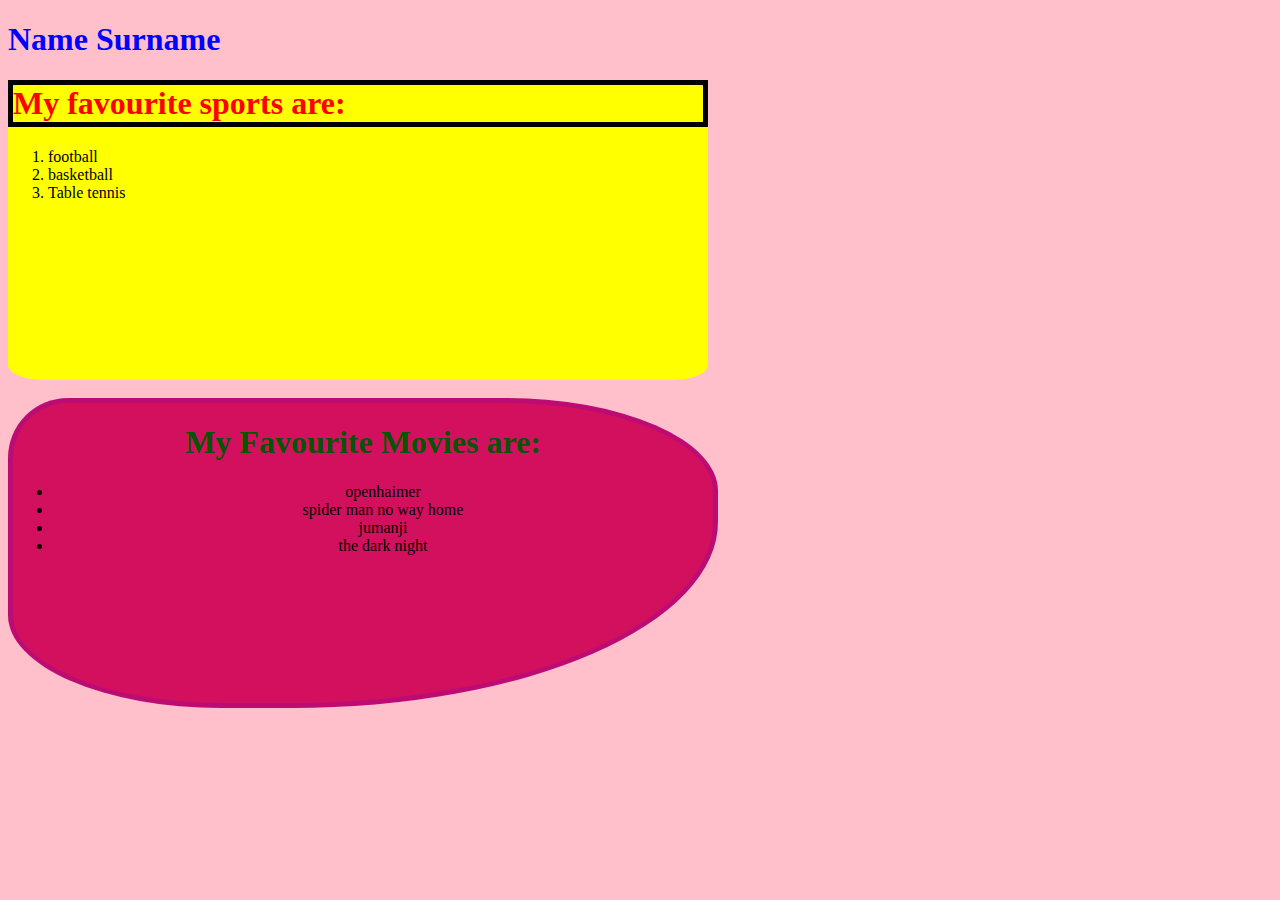
<file: index.html>
<!DOCTYPE html>
<html lang="en">
<head>
    <meta charset="UTF-8">
    <meta name="viewport" content="width=device-width, initial-scale=1.0">
    <link rel="stylesheet" href="jaba.css"/>
    <title>Document</title>
</head>
<body style="background-color: pink;">
    <h1 style="color: blue;">Name Surname</h1>
   <div class="short" style="background-color: yellow;">
       <h1 style="color: red; border: 5px solid black;">My favourite sports are:</h1>
        <ol>
            <LI> football</LI>
            <li>basketball</li>
            <li>Table tennis</li>
        </ol>
   </div>
 <br>
  <div align="center" class="long" style="background-color: rgb(211, 16, 94);">
        <h1 style="color: rgb(5, 85, 5);">My Favourite Movies are:</h1>
        <ul>
                <li>openhaimer</li>
                <li>spider man no way home</li>
                <li>jumanji</li>
                <li>the dark night</li>
        </ul>
  </div>



</body>
</html>
</file>
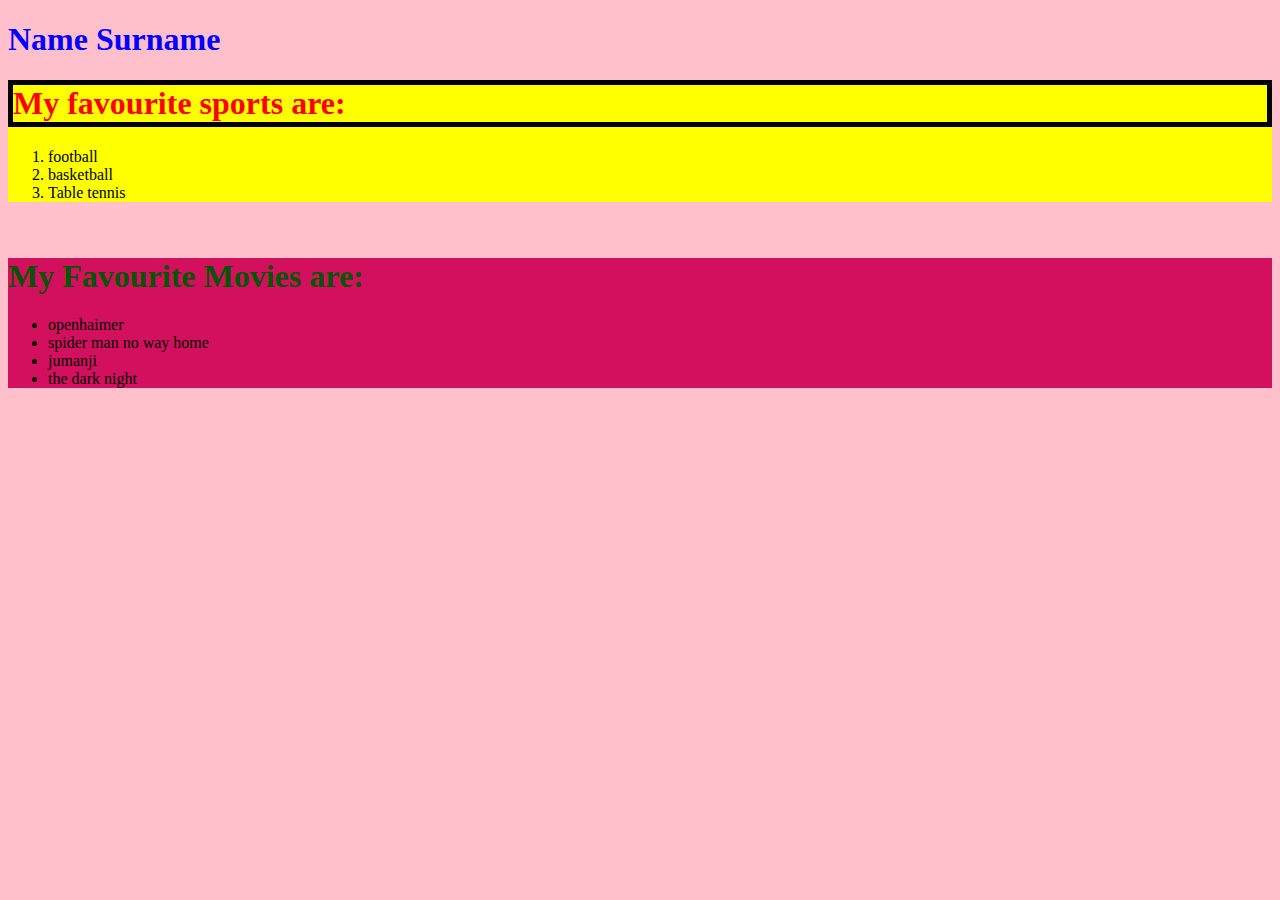
<file: davaleba/index.html>
<!DOCTYPE html>
<html lang="en">
<head>
    <meta charset="UTF-8">
    <meta name="viewport" content="width=device-width, initial-scale=1.0">
    <title>Document</title>
</head>
<body style="background-color: pink;">
    <h1 style="color: blue;">Name Surname</h1>
   <div style="background-color: yellow;">
     <h1 style="color: red; border: 5px solid black;">My favourite sports are:</h1>
        <ol>
            <LI>football</LI>
            <li>basketball</li>
            <li>Table tennis</li>
        </ol>
   </div>
 <br>
  <div style="background-color: rgb(211, 16, 94);">
        <h1 style="color: rgb(5, 85, 5);">My Favourite Movies are:</h1>
        <ul>
                <li>openhaimer</li>
                <li>spider man no way home</li>
                <li>jumanji</li>
                <li>the dark night</li>
        </ul>
  </div>












</body>
</html>
</file>
<file: jaba.css>
.short{
width: 700px;
height: 300px;
border-radius: 5%;
color-scheme: red;
}
.long{
width: 700px;
height: 300px;
 border: 5px solid rgba(158, 8, 143, 0.449);
 border-top-right-radius: 30%;
 border-bottom-right-radius: 60%;
 border-top-left-radius: 60px;
 border-bottom-left-radius: 30%;
}
</file>
